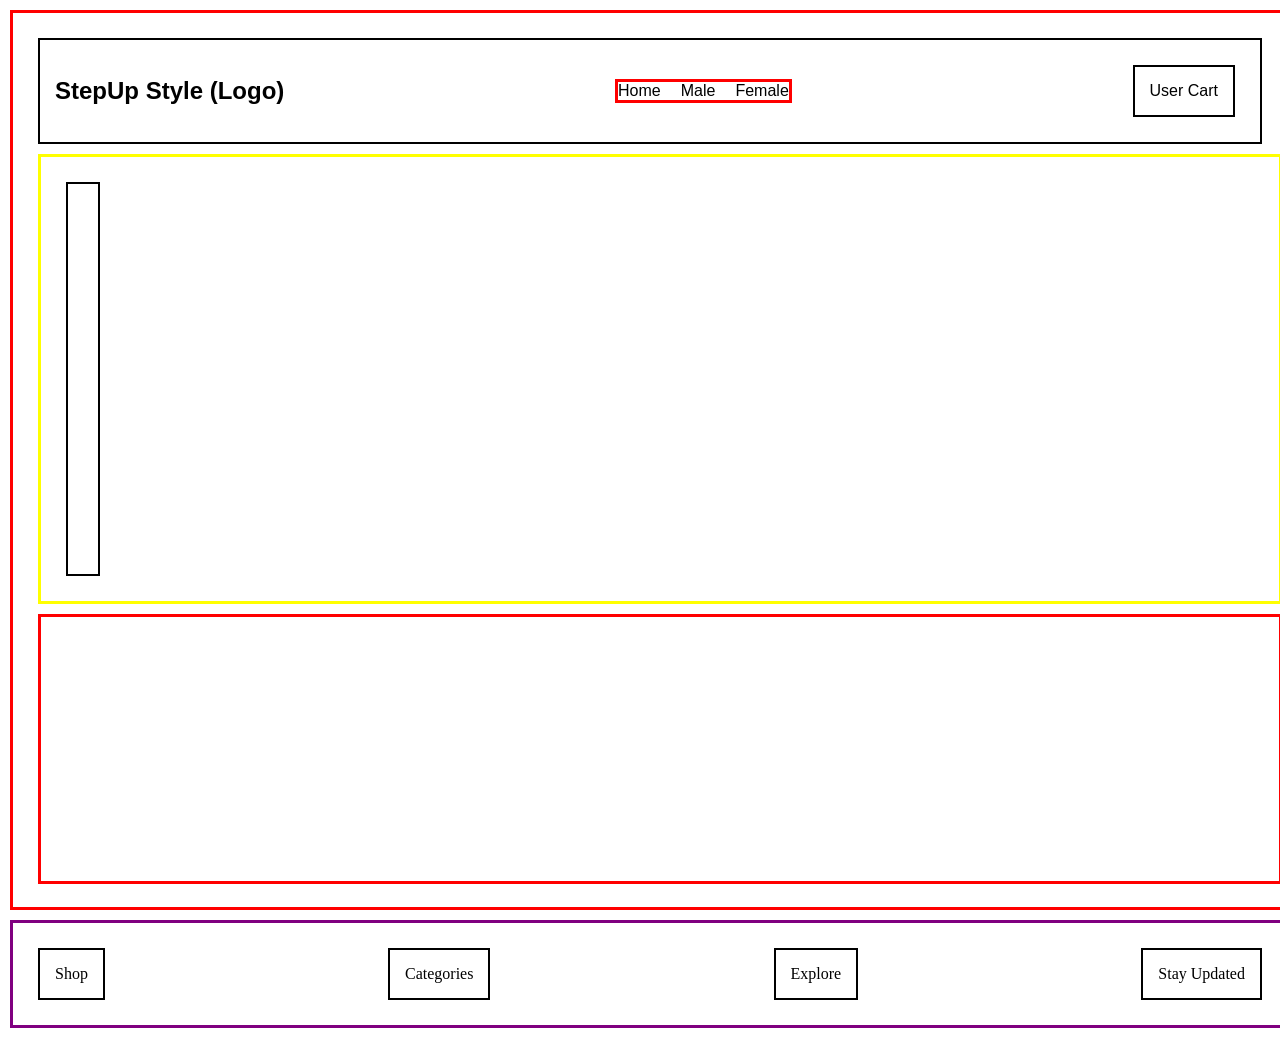
<file: Index.html>
<!DOCTYPE html>
<html lang="en">
<head>
    <meta charset="UTF-8">
    <meta name="viewport" content="width=device-width, initial-scale=1.0">
    <title>StepUp Style</title>
    <link rel="icon" type="image/x-icon" class="favicon" href="/img/Logo.png">
    <link rel="stylesheet" href="Styles.css">
</head>
<body>
    <div class="main-Container">
           <!-- NAVBAR -->
        <header class="Nav">
    <h2>StepUp Style (Logo)</h2>
    <nav>
        <ul>
            <li><a href="/Index.html">Home</a></li>
            <li><a href="/MaleShoes.html">Male</a></li>
            <li><a href="/FemaleShoes.html">Female</a></li>
        </ul>
    </nav>
    <div class="icons">
        <span>User</span>
        <span>Cart</span>
    </div>
</header>
    <section class="Home-section">
        <div class="slide">
        </div>
    </section>
    <section class="Categories-Section"></section>
    </div>
<!-- FOOTER -->
<footer class="Footer-Section">
         <div>Shop</div>
    <div>Categories</div>
    <div>Explore</div>
    <div>Stay Updated</div>
</footer>
</body>
</html>
</file>
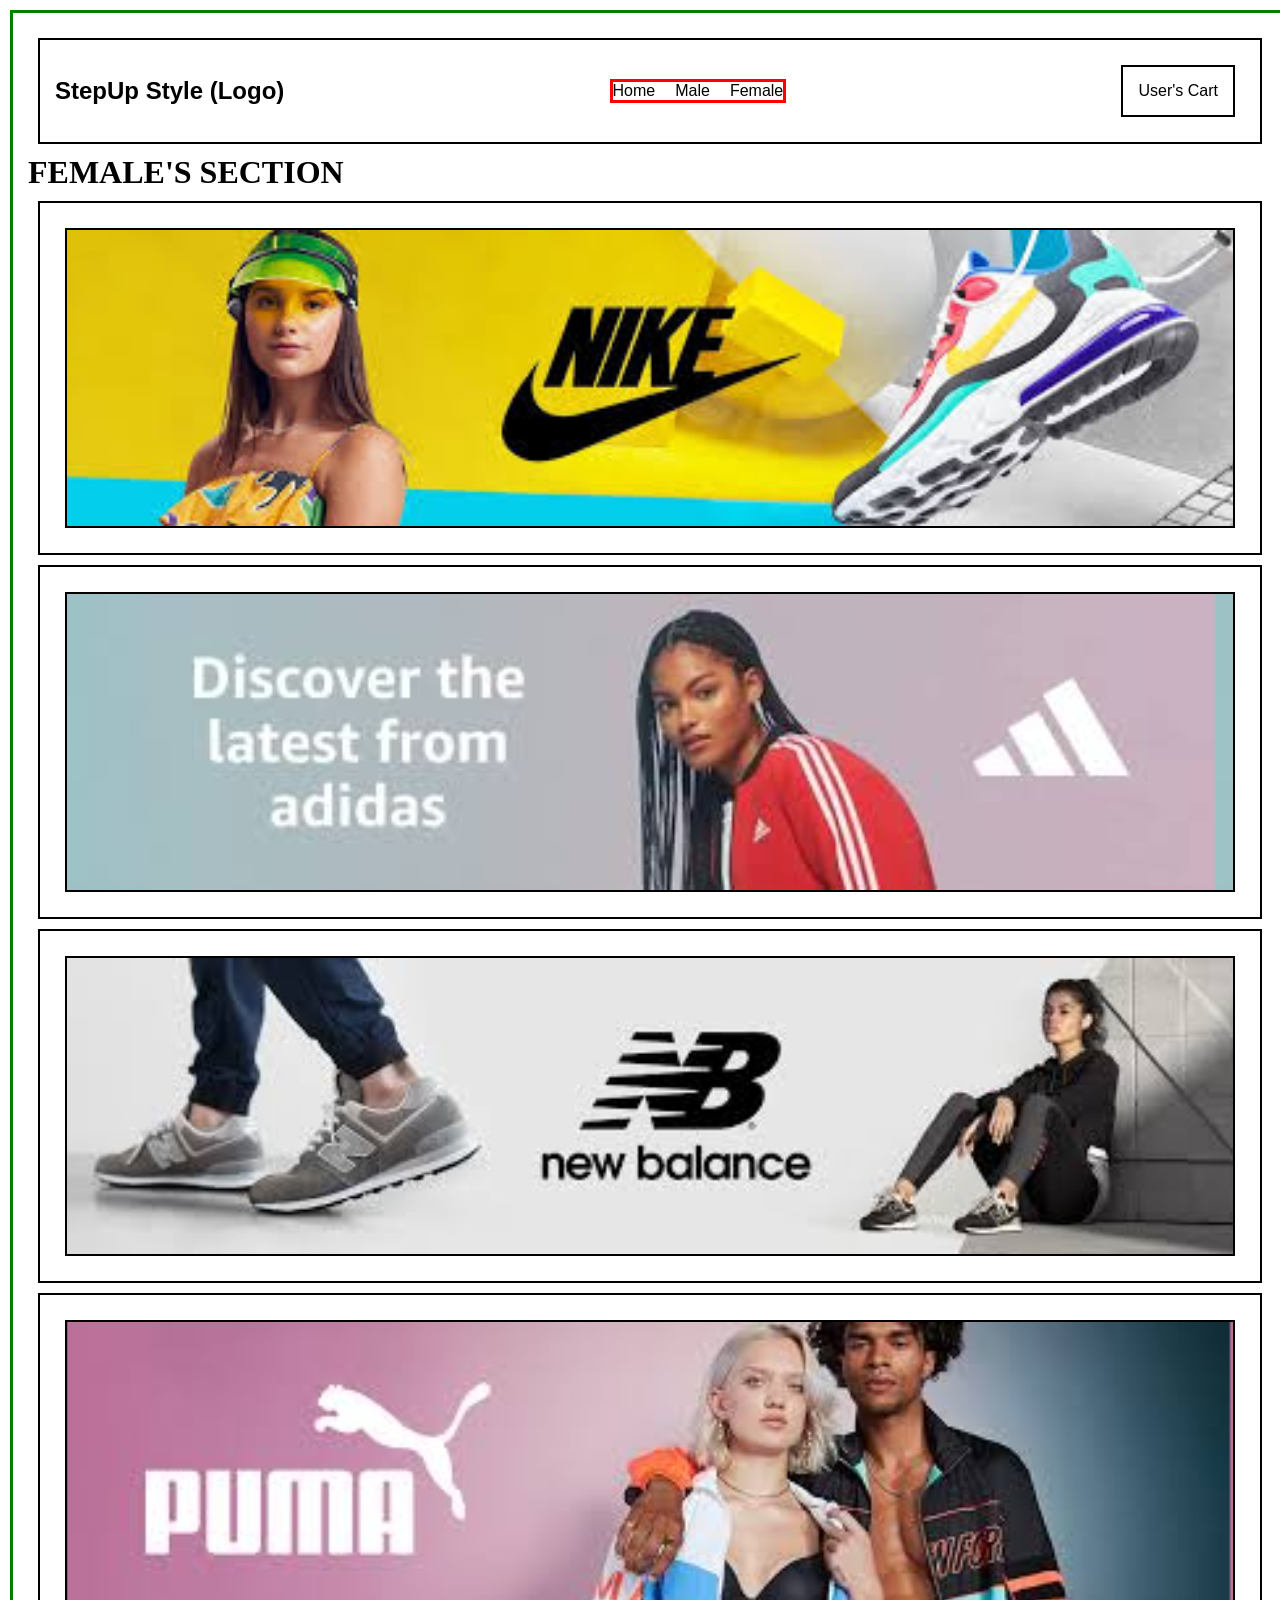
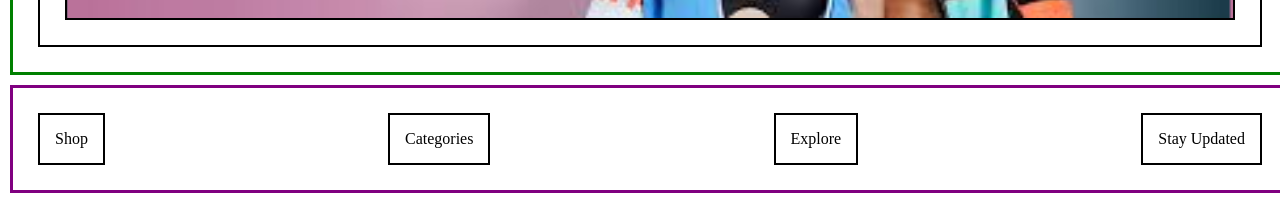
<file: FemaleShoes.html>
<!DOCTYPE html>
<html lang="en">
<head>
    <meta charset="UTF-8">
    <meta name="viewport" content="width=device-width, initial-scale=1.0">
    <title>StepUp Style</title>
    <link rel="icon" type="image/x-icon" class="favicon" href="/img/Logo.png">
    <link rel="stylesheet" href="Styles.css">
</head>
<body>
    <div class="man-container">
         <header class="Nav">
    <h2>StepUp Style (Logo)</h2>
    <nav>
        <ul>
            <li><a href="/Index.html">Home</a></li>
            <li><a href="/MaleShoes.html">Male</a></li>
            <li><a href="/FemaleShoes.html">Female</a></li>
        </ul>
    </nav>
    <div class="icons">
        <span>User's</span>
        <span>Cart</span>
    </div>
</header>
<h1>FEMALE'S SECTION</h1>
<section>
    <div class="Nike-girl"></div>
</section>
<section>
    <div class="Adidas-girl"></div>
</section>
<section>
    <div class="New-balance-girl"></div>
</section>
<section>
    <div class="Puma-girl"></div>
</section>


    </div>
    <footer class="Footer-Section">
         <div>Shop</div>
    <div>Categories</div>
    <div>Explore</div>
    <div>Stay Updated</div>
</footer>
</body>
</html>
</file>
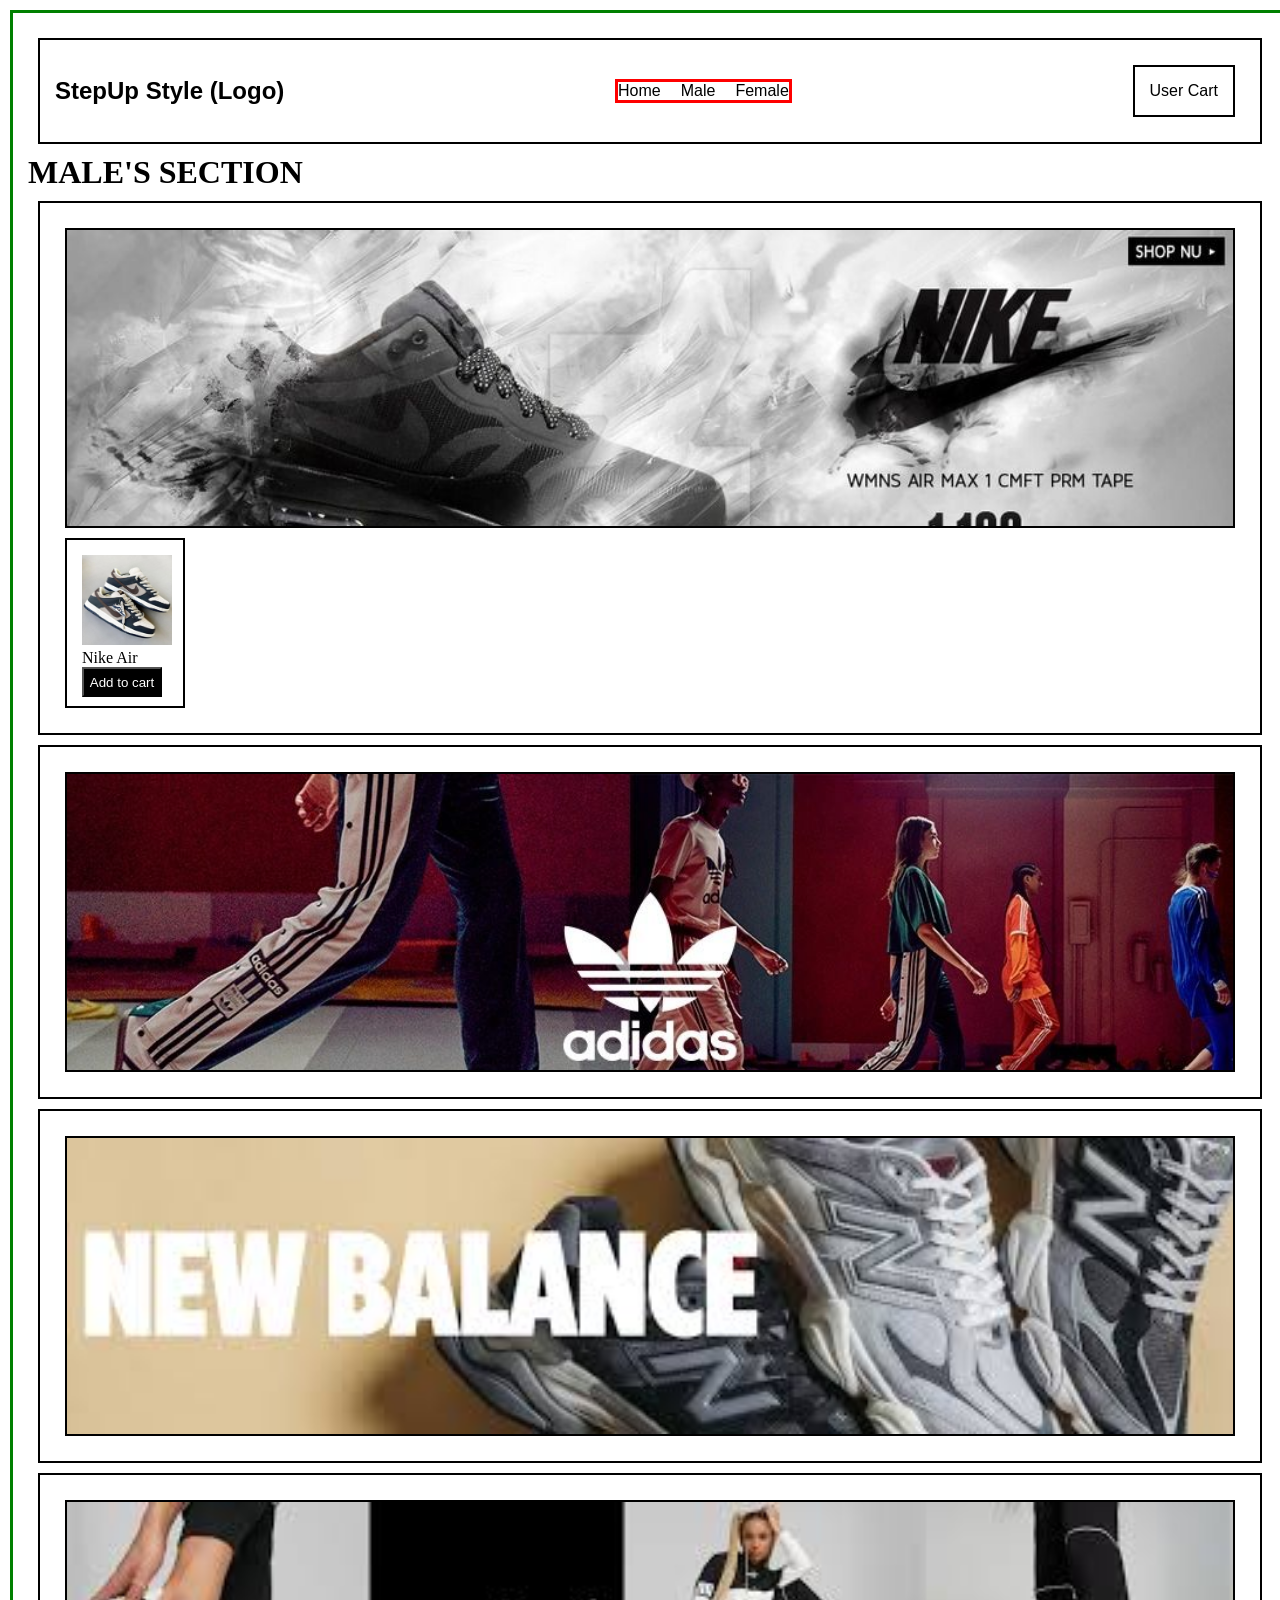
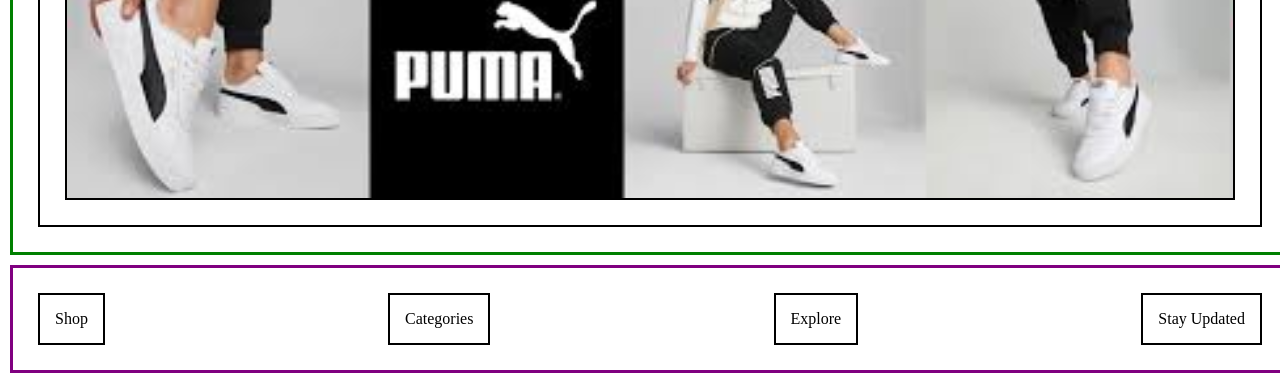
<file: MaleShoes.html>
<!DOCTYPE html>
<html lang="en">
<head>
    <meta charset="UTF-8">
    <meta name="viewport" content="width=device-width, initial-scale=1.0">
    <title>StepUp Style</title>
    <link rel="icon" type="image/x-icon" class="favicon" href="/img/Logo.png">
    <link rel="stylesheet" href="Styles.css">
</head>
<body>
    <div class="man-container">
         <header class="Nav">
    <h2>StepUp Style (Logo)</h2>
    <nav>
        <ul>
            <li><a href="/Index.html">Home</a></li>
            <li><a href="/MaleShoes.html">Male</a></li>
            <li><a href="/FemaleShoes.html">Female</a></li>
        </ul>
    </nav>
    <div class="icons">
        <span>User</span>
        <span>Cart</span>
    </div>
</header>
<h1>MALE'S SECTION</h1>
<section>
    <div class="Nike"></div>
    <div class="product">
   <img class="product-img" src="img/Male Nike Shoes/Male Nike Shoes 1.jpeg" alt="">
    <p>Nike Air</p>
    <button class="product-button">Add to cart</button>
    </div>
</section>
<section>
    <div class="Adidas"></div>
</section>
<section>
    <div class="New-balance"></div>
</section>
<section>
    <div class="Puma"></div>
</section>

    </div>
    <footer class="Footer-Section">
         <div>Shop</div>
    <div>Categories</div>
    <div>Explore</div>
    <div>Stay Updated</div>
</footer>
</body>
</html>
</file>
<file: Styles.css>
* {
    margin: 0;
    padding: 0;
    box-sizing: border-box;
}
.main-Container{
    border: solid red;
    width:100%;
    height:100vh;
}

.Home-section{
    border: solid yellow;
    width:100%;
    height:50vh;
    display: flex;
    flex-wrap: wrap;

}

.slider {
    display: flex;
    overflow-x: auto;
    gap: 20px;
    scroll-snap-type: y mandatory;
    max-width: 100%;
}

.Categories-Section{
     border: solid red;
    width:100%;
    height:30vh;
}

/* WIREFRAME LOOK */
header, section, footer, div {
    border: 2px solid black;
    margin: 10px;
    padding: 15px;
}

/* NAVBAR */
header {
    display: flex;
    justify-content: space-between;
    align-items: center;
    font-family: Arial, Helvetica, sans-serif;
    
}



/* NAV LINKS */
nav ul {
    display: flex;
    list-style: none;
    gap: 20px;
    border: 3px solid red;
    font-family:Arial, Helvetica, sans-serif
}

nav a {
    text-decoration: none;
    color: black;
}

/* man and female product */
.man-container{
    border: solid green;
    width: 100%;
    height: 100%;
}

.Nike{
    background-image: url(img/banners/Nike\ banner.jpg) ;
    background-size: cover;
    height:300px;
}

.Adidas{
    background-image: url(img/banners/adidas\ banner.jpg);
    background-size: cover;
    height:300px;
}

.New-balance{
    background-image: url(img/banners/new\ balance.jpeg);
    background-size: cover;
    height:300px;
}

.Puma{
    background-image: url(img/banners/Puma\ banner.jpeg);
    background-size:contain;
    height:300px;
}

.Nike-girl{
    background-image: url(img/banners/nike\ girl\ banner.jpeg);
    background-size: cover;
    height:300px;
}

.Adidas-girl{
    background-image: url(img/banners/adidas\ girl\ banner.jpeg);
    background-size:contain;
    height:300px;
}

.New-balance-girl{
    background-image: url(img/banners/new\ balance\ girls.jpeg);
    background-size: cover;
    height:300px;
}

.Puma-girl{
    background-image: url(img/banners/puma\ girls\ banner.jpeg);
    background-size:contain;
    height:300px;
}

.product{
  width: 120px;
  height: 170px;
  display: block;
  justify-content: center;
  align-items: center;
}

.product-img{
    width:90px;
    height:90px;
}
.product-button{
    width:80px;
    height: 30px;
    background-color: black;
    color: white;
}
/* FOOTER */
.Footer-Section{
    display: flex;
    justify-content: space-around;
    width: 100%;
    border: solid purple;
    justify-content: space-between;
    flex-wrap: wrap;
}
</file>
